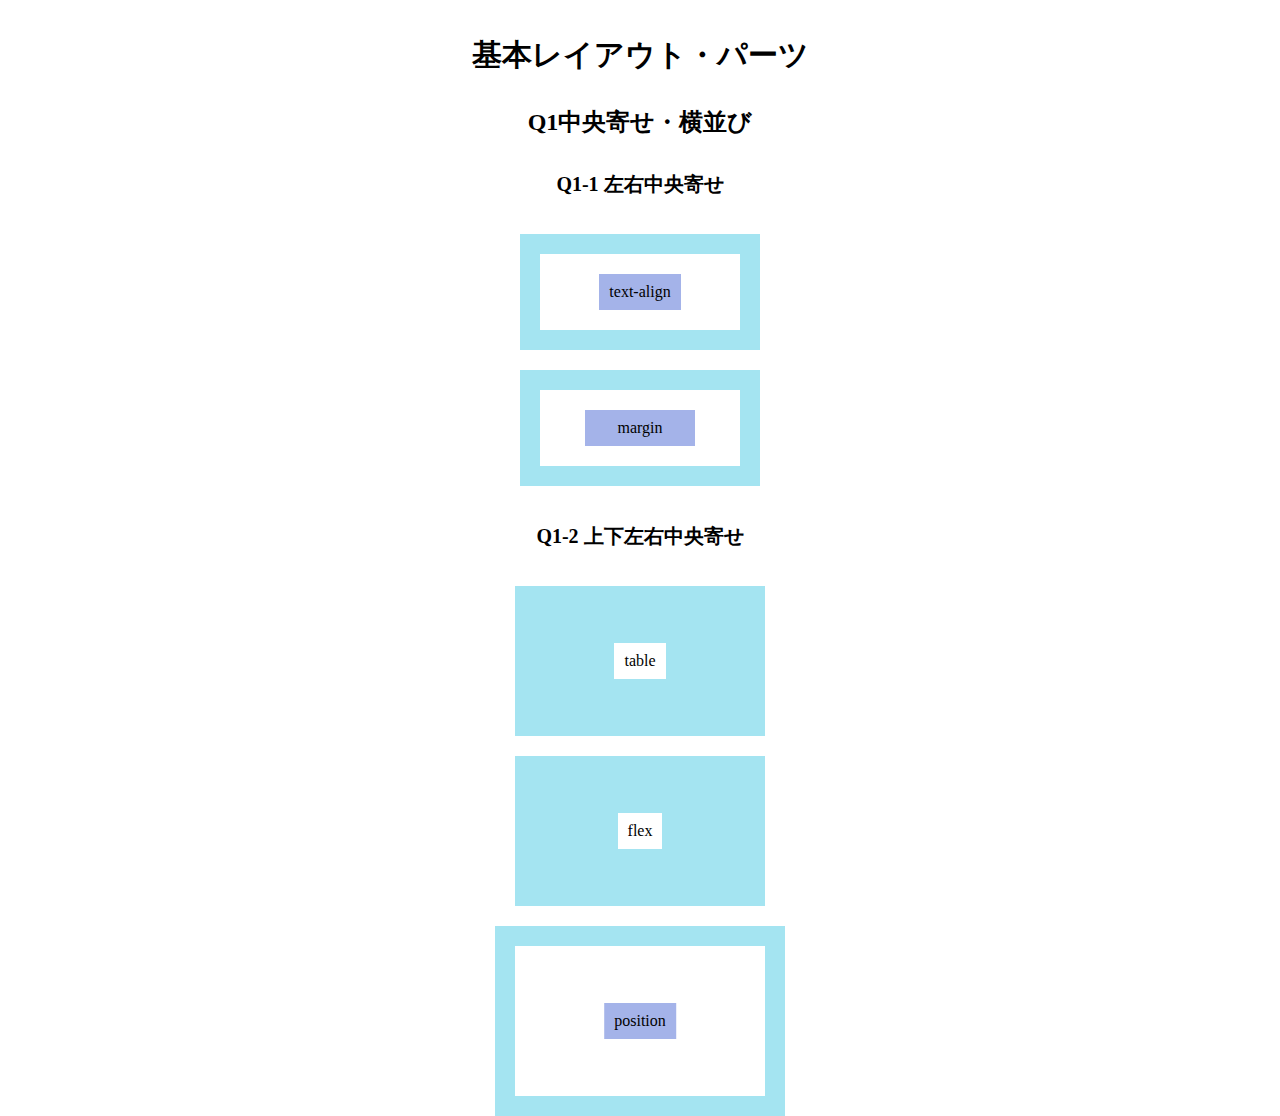
<file: q1/answer/index.html>
<!DOCTYPE html>
<html lang="ja">

<head>
  <meta charset="UTF-8">
  <meta name="viewport" content="width=device-width, initial-scale=1.0">
  <link rel="stylesheet" href="./css/reset.css">
  <link rel="stylesheet" href="./css/base.css">
  <link rel="stylesheet" href="./css/style.css">
  <title>LayoutParts-Q1</title>
</head>

<body>
  <div class="wrapper">
    <h1 class="title">基本レイアウト・パーツ</h1>
    <h2 class="sub--title">Q1中央寄せ・横並び</h2>
    <h3 class="question--title">Q1-1 左右中央寄せ</h3>
    <!-- Q1-1の回答はここから -->
    <!-- text-align -->
    <div class="q1--horizontality">
      <div class="inline--box">
        <div class="align--box">
          <p class="align--text">text-align</p>
        </div>
      </div>
    </div>
    <!-- Q1-1の回答はここまで -->
    <!-- margin -->
    <div class="q1--horizontality">
      <div class="inline--box">
        <div>
          <p class="margin--text">margin</p>
        </div>
      </div>
    </div>
    <h3 class="question--title">Q1-2 上下左右中央寄せ</h3>
    <!-- Q1-2の回答はここから -->
    <!-- table -->
    <div class="q1--perimeter d--table">
      <div class="d--cell">
        <p class="table--text">table</p>
      </div>
    </div>
    <!-- flex -->
    <div class="q1--perimeter d--flex">
      <p class="flex--text">flex</p>
    </div>
    <!-- position -->
    <div class="q1--position">
      <div class="container p--relative">
        <p class="p--absolute">position</p>
      </div>
    </div>
    <!-- Q1-2の回答はここまで -->
  </div>
</body>

</html>
</file>
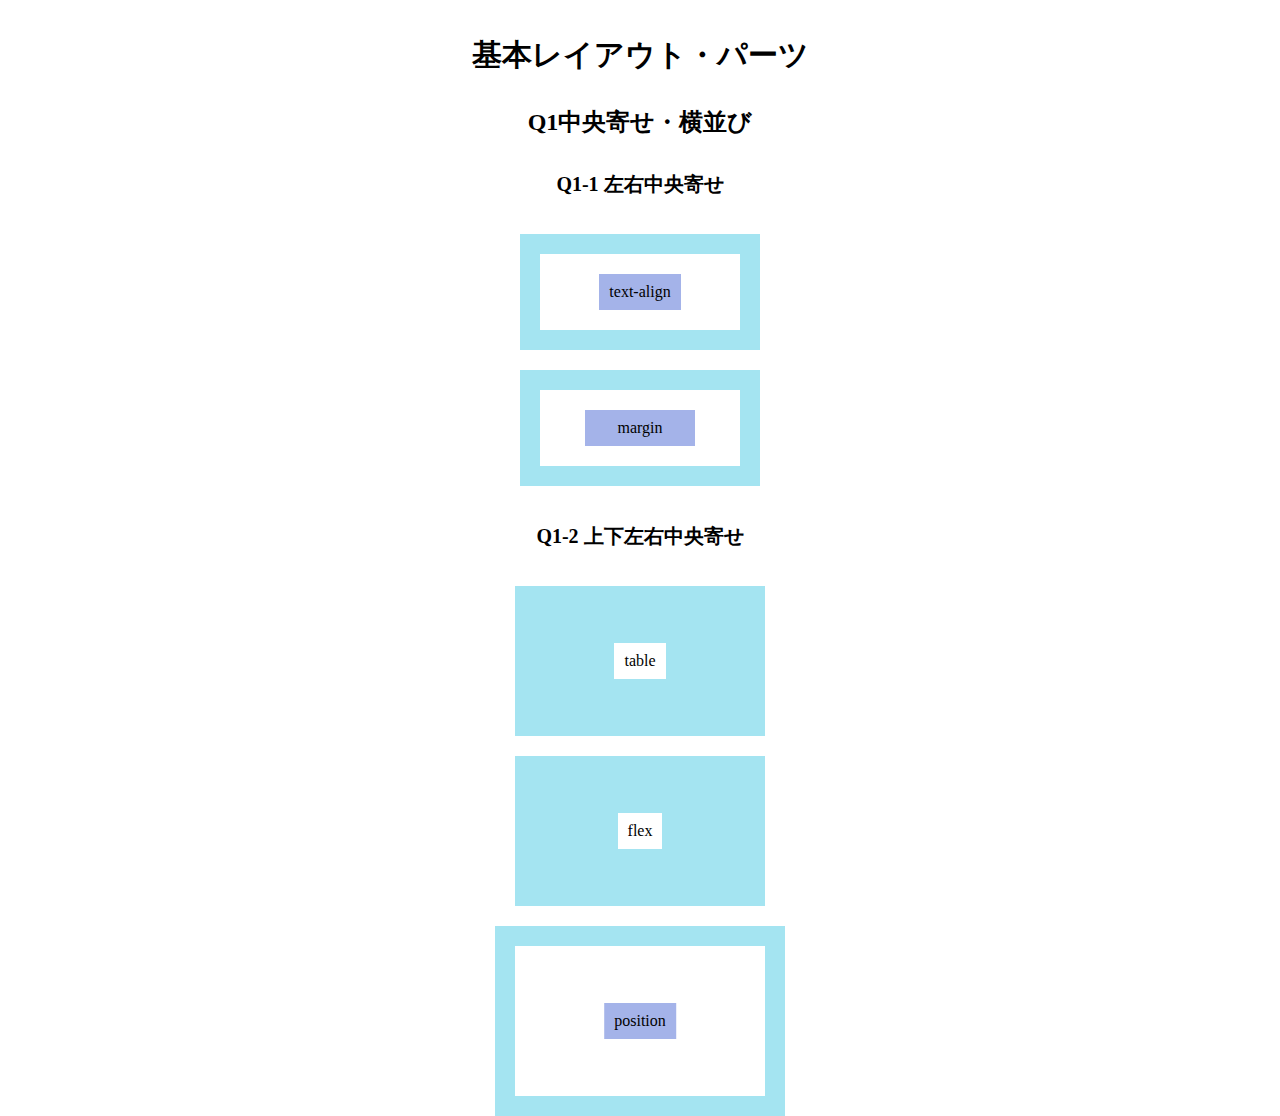
<file: q1/q1/index.html>
<!DOCTYPE html>
<html lang="ja">

<head>
  <meta charset="UTF-8">
  <meta name="viewport" content="width=device-width, initial-scale=1.0">
  <link rel="stylesheet" href="./css/reset.css">
  <link rel="stylesheet" href="./css/base.css">
  <link rel="stylesheet" href="./css/style.css">
  <title>LayoutParts-Q1</title>
</head>

<body>
  <div class="wrapper">
    <h1 class="title">基本レイアウト・パーツ</h1>
    <h2 class="sub--title">Q1中央寄せ・横並び</h2>
    <h3 class="question--title">Q1-1 左右中央寄せ</h3>
    <!-- Q1-1の回答はここから -->
    <!-- text-alignを使って左右中央寄せ -->
    <div class="q1--horizontality">
      <div class="inline--box">
        <div class="align--box">
          <p class="align--text">text-align</p>
        </div>
      </div>
    </div>
    <!-- margin -->
    <!-- marginを使って左右中央寄せ -->
    <div class="q1--horizontality">
      <div class="inline--box">
        <div class="margin--box">
          <p class="margin--text">margin</p>
        </div>
      </div>
    </div>
    <!-- Q1-1の回答はここまで -->
    <h3 class="question--title">Q1-2 上下左右中央寄せ</h3>
    <!-- Q1-2の回答はここから -->
    <!-- tableを使って上下左右中央寄せ -->
      <div class="q1--perimeter display--table">
        <div class="table--box">
          <p class="table--text">table</div>
        </div>
      </div>
    </div>
    <!-- flexを使って上下左右中央寄せ -->
    <div class="q1--perimeter flex--container">
        <p class="flex--text">flex</div>
    </div>
    <!-- positionを使って上下左右中央寄せ -->
    <div class="q1--position">
      <div class="container position--relative">
        <p class="position--text">position</div>
      </div>
    </div>
    <!-- Q1-2の回答はここまで -->
  </div>
</body>

</html>
</file>
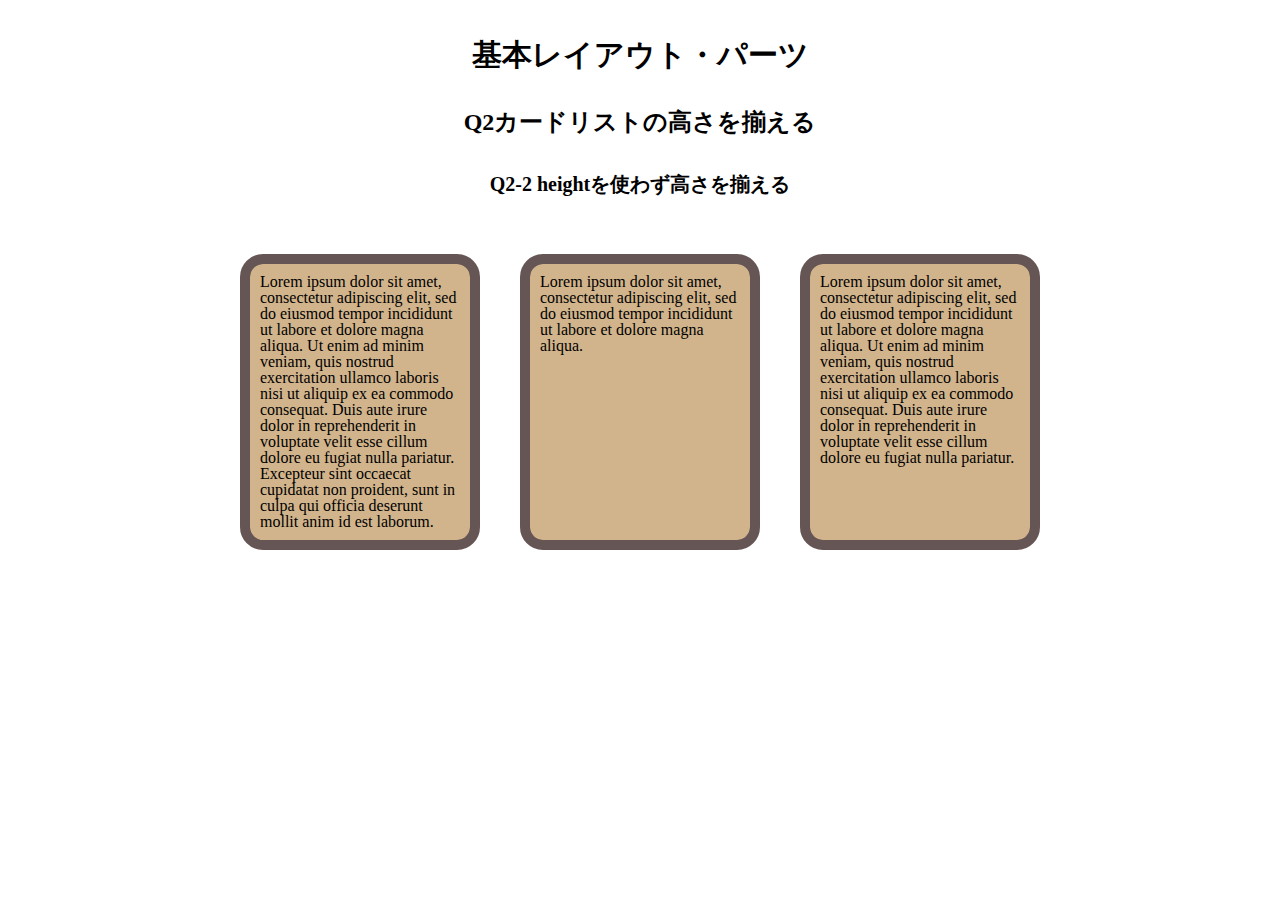
<file: q2/answer/index.html>
<!DOCTYPE html>
<html lang="ja">

<head>
  <meta charset="UTF-8">
  <meta name="viewport" content="width=device-width, initial-scale=1.0">
  <link rel="stylesheet" href="./css/reset.css">
  <link rel="stylesheet" href="./css/base.css">
  <link rel="stylesheet" href="./css/style.css">
  <title>LayoutParts-Q2</title>
</head>

<body>
  <div>
    <h1 class="title">基本レイアウト・パーツ</h1>
    <h2 class="sub--title">Q2カードリストの高さを揃える</h2>
    <h3 class="question--title">Q2-2 heightを使わず高さを揃える</h3>
    <ul class="list">
      <li class="list--card">Lorem ipsum dolor sit amet, consectetur adipiscing elit, sed do eiusmod tempor incididunt
        ut labore et dolore magna
        aliqua. Ut enim ad minim veniam, quis nostrud exercitation ullamco laboris nisi ut aliquip ex ea commodo
        consequat. Duis
        aute irure dolor in reprehenderit in voluptate velit esse cillum dolore eu fugiat nulla pariatur. Excepteur sint
        occaecat cupidatat non proident, sunt in culpa qui officia deserunt mollit anim id est laborum.</li>
      <li class="list--card">Lorem ipsum dolor sit amet, consectetur adipiscing elit, sed do eiusmod tempor incididunt
        ut labore et dolore magna
        aliqua. </li>
      <li class="list--card">Lorem ipsum dolor sit amet, consectetur adipiscing elit, sed do eiusmod tempor incididunt
        ut labore et dolore magna
        aliqua. Ut enim ad minim veniam, quis nostrud exercitation ullamco laboris nisi ut aliquip ex ea commodo
        consequat. Duis
        aute irure dolor in reprehenderit in voluptate velit esse cillum dolore eu fugiat nulla pariatur.</li>
    </ul>
  </div>
</body>

</html>
</file>
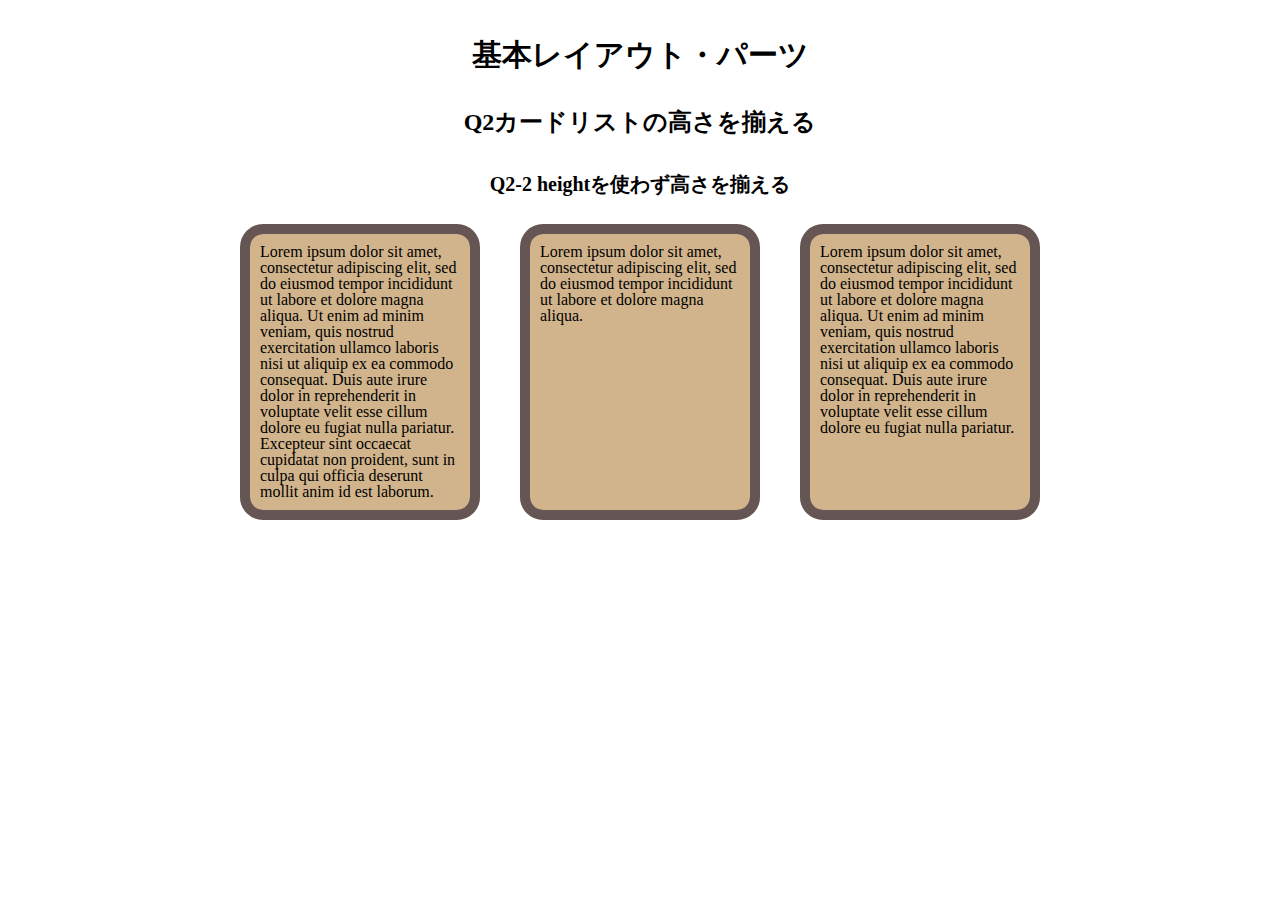
<file: q2/q2/index.html>
<!DOCTYPE html>
<html lang="ja">

<head>
  <meta charset="UTF-8">
  <meta name="viewport" content="width=device-width, initial-scale=1.0">
  <link rel="stylesheet" href="./css/reset.css">
  <link rel="stylesheet" href="./css/base.css">
  <link rel="stylesheet" href="./css/style.css">
  <title>LayoutParts-Q2</title>
</head>

<body>
  <div>
    <h1 class="title">基本レイアウト・パーツ</h1>
    <h2 class="sub--title">Q2カードリストの高さを揃える</h2>
    <h3 class="question--title">Q2-2 heightを使わず高さを揃える</h3>
    <!-- １つ目の文章 -->
    <!--
      Lorem ipsum dolor sit amet, consectetur adipiscing elit, sed do eiusmod tempor incididunt
      ut labore et dolore magna
      aliqua. Ut enim ad minim veniam, quis nostrud exercitation ullamco laboris nisi ut aliquip ex ea commodo
      consequat. Duis
      aute irure dolor in reprehenderit in voluptate velit esse cillum dolore eu fugiat nulla pariatur. Excepteur sint
      occaecat cupidatat non proident, sunt in culpa qui officia deserunt mollit anim id est laborum.
  -->

    <!-- 2つ目の文章 -->
    <!--
      Lorem ipsum dolor sit amet, consectetur adipiscing elit, sed do eiusmod tempor incididunt
      ut labore et dolore magna aliqua.
    -->

    <!-- 3つ目の文章 -->
    <!--
      Lorem ipsum dolor sit amet, consectetur adipiscing elit, sed do eiusmod tempor incididunt
      ut labore et dolore magna
      aliqua. Ut enim ad minim veniam, quis nostrud exercitation ullamco laboris nisi ut aliquip ex ea commodo
      consequat. Duis
      aute irure dolor in reprehenderit in voluptate velit esse cillum dolore eu fugiat nulla pariatur.
    -->
    <!-- Q2の回答はここから -->
    <div class="wapper">
      <ul class="card--list">
        <li class="card--text card--1">Lorem ipsum dolor sit amet, consectetur adipiscing elit, sed do eiusmod tempor incididunt
          ut labore et dolore magna
          aliqua. Ut enim ad minim veniam, quis nostrud exercitation ullamco laboris nisi ut aliquip ex ea commodo
          consequat. Duis
          aute irure dolor in reprehenderit in voluptate velit esse cillum dolore eu fugiat nulla pariatur. Excepteur sint
          occaecat cupidatat non proident, sunt in culpa qui officia deserunt mollit anim id est laborum.
    </li>
        <li class="card--text">Lorem ipsum dolor sit amet, consectetur adipiscing elit, sed do eiusmod tempor incididunt
          ut labore et dolore magna aliqua.</li>
        <li class="card--text card--2">Lorem ipsum dolor sit amet, consectetur adipiscing elit, sed do eiusmod tempor incididunt
          ut labore et dolore magna
          aliqua. Ut enim ad minim veniam, quis nostrud exercitation ullamco laboris nisi ut aliquip ex ea commodo
          consequat. Duis
          aute irure dolor in reprehenderit in voluptate velit esse cillum dolore eu fugiat nulla pariatur.</li>
      </ul>
    </div>

    <!-- Q2の回答はここまで -->

  </div>
</body>

</html>
</file>
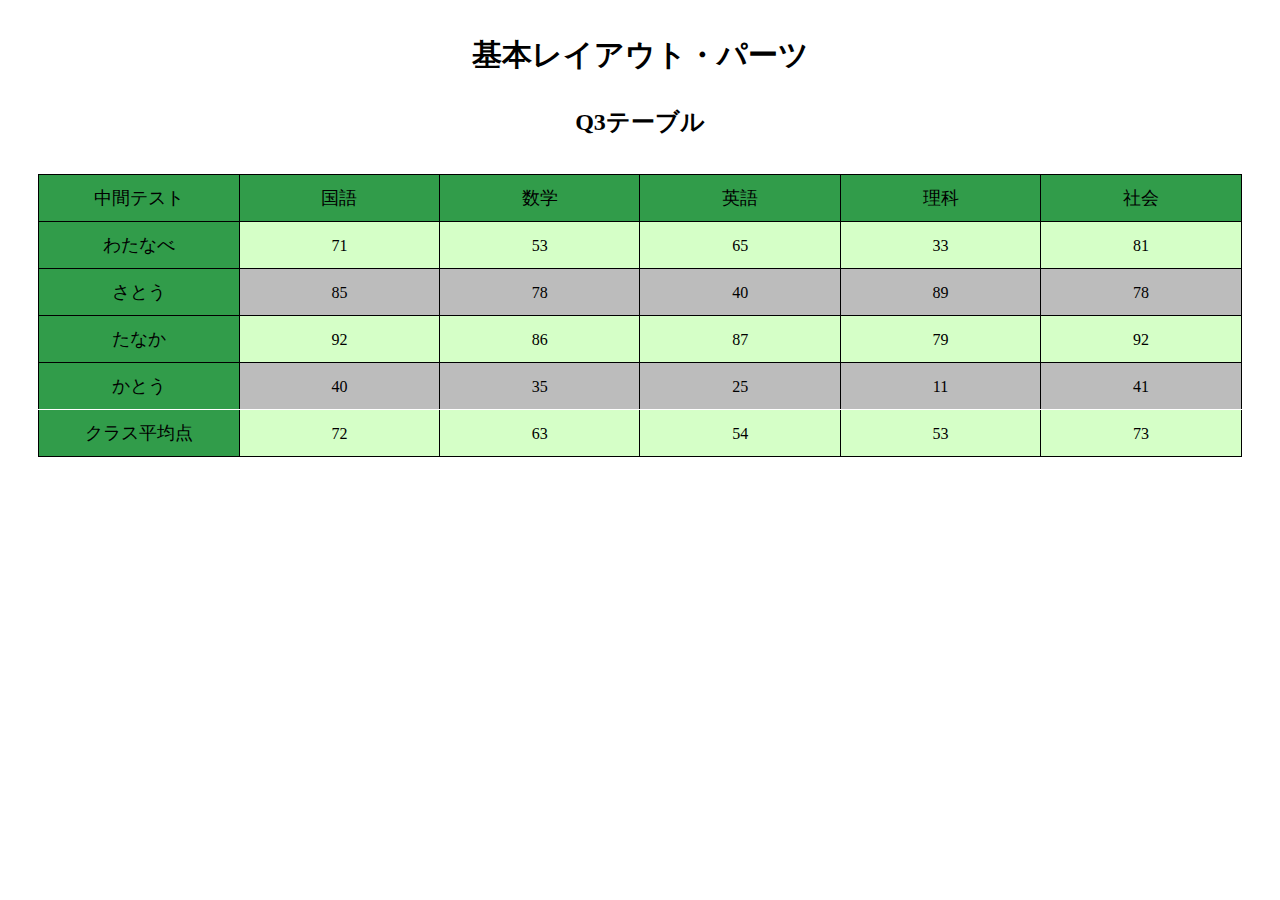
<file: q3/answer/index.html>
<!DOCTYPE html>
<html lang="ja">

<head>
  <meta charset="UTF-8">
  <meta name="viewport" content="width=device-width, initial-scale=1.0">
  <link rel="stylesheet" href="./css/reset.css">
  <link rel="stylesheet" href="./css/base.css">
  <link rel="stylesheet" href="./css/style.css">
  <title>LayoutParts-Q3</title>
</head>

<body>
  <div class="wrapper">
    <h1 class="title">基本レイアウト・パーツ</h1>
    <h2 class="sub--title">Q3テーブル</h2>
    <div class="table--area">
      <table class="cell--table">
        <thead>
          <tr>
            <th>中間テスト</th>
            <th>国語</th>
            <th>数学</th>
            <th>英語</th>
            <th>理科</th>
            <th>社会</th>
          </tr>
        </thead>
        <tbody>
          <tr>
            <th>わたなべ</th>
            <td>71</td>
            <td>53</td>
            <td>65</td>
            <td>33</td>
            <td>81</td>
          </tr>
          <tr>
            <th>さとう</th>
            <td>85</td>
            <td>78</td>
            <td>40</td>
            <td>89</td>
            <td>78</td>
          </tr>
          <tr>
            <th>たなか</th>
            <td>92</td>
            <td>86</td>
            <td>87</td>
            <td>79</td>
            <td>92</td>
          </tr>
          <tr>
            <th>かとう</th>
            <td>40</td>
            <td>35</td>
            <td>25</td>
            <td>11</td>
            <td>41</td>
          </tr>
          <tr>
            <th>クラス平均点</th>
            <td>72</td>
            <td>63</td>
            <td>54</td>
            <td>53</td>
            <td>73</td>
          </tr>
        </tbody>
      </table>

    </div>
  </div>
</body>

</html>
</file>
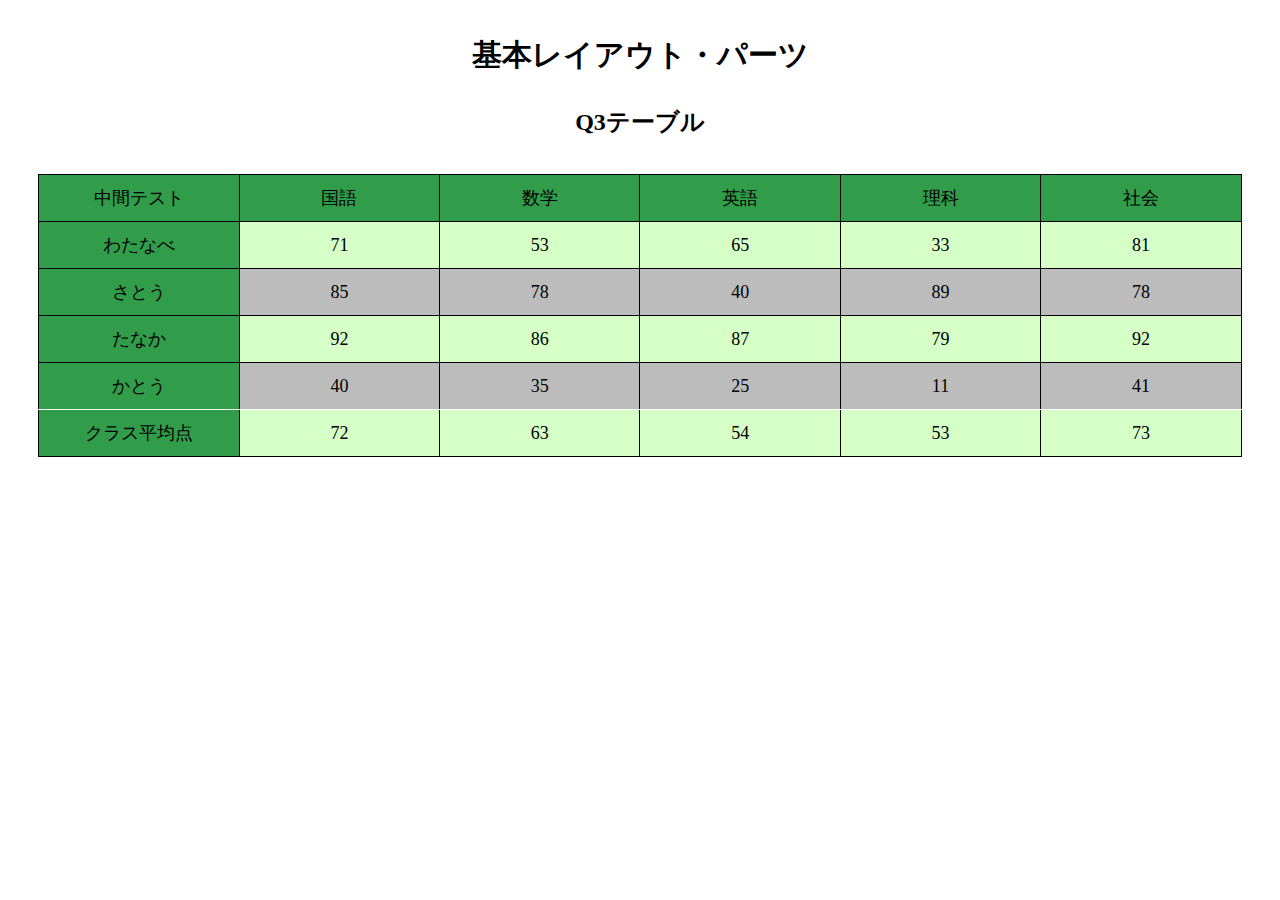
<file: q3/q3/index.html>
<!DOCTYPE html>
<html lang="ja">

<head>
  <meta charset="UTF-8">
  <meta name="viewport" content="width=device-width, initial-scale=1.0">
  <link rel="stylesheet" href="./css/reset.css">
  <link rel="stylesheet" href="./css/base.css">
  <link rel="stylesheet" href="./css/style.css">
  <title>LayoutParts-Q3</title>
</head>

<body>
  <div class="wrapper">
    <h1 class="title">基本レイアウト・パーツ</h1>
    <h2 class="sub--title">Q3テーブル</h2>
    <div class="table--area">
      <table class="cell--table">
        <!-- Q3回答ここから -->
          <tr>
            <th>中間テスト</th>
            <th>国語</th>
            <th>数学</th>
            <th>英語</th>
            <th>理科</th>
            <th>社会</th>
          </tr>
          <tr>
            <th>わたなべ</th>
            <td>71</td>
            <td>53</td>
            <td>65</td>
            <td>33</td>
            <td>81</td>
          </tr>
          <tr>
            <th>さとう</th>
            <td>85</td>
            <td>78</td>
            <td>40</td>
            <td>89</td>
            <td>78</td>
          </tr>
          <tr>
            <th>たなか</th>
            <td>92</td>
            <td>86</td>
            <td>87</td>
            <td>79</td>
            <td>92</td>
          </tr>
          <tr>
            <th>かとう</th>
            <td>40</td>
            <td>35</td>
            <td>25</td>
            <td>11</td>
            <td>41</td>
          </tr>
          <tr>
            <th>クラス平均点</th>
            <td>72</td>
            <td>63</td>
            <td>54</td>
            <td>53</td>
            <td>73</td>
          </tr>
        <!-- Q3回答ここまで -->
      </table>

    </div>
  </div>
</body>

</html>
</file>
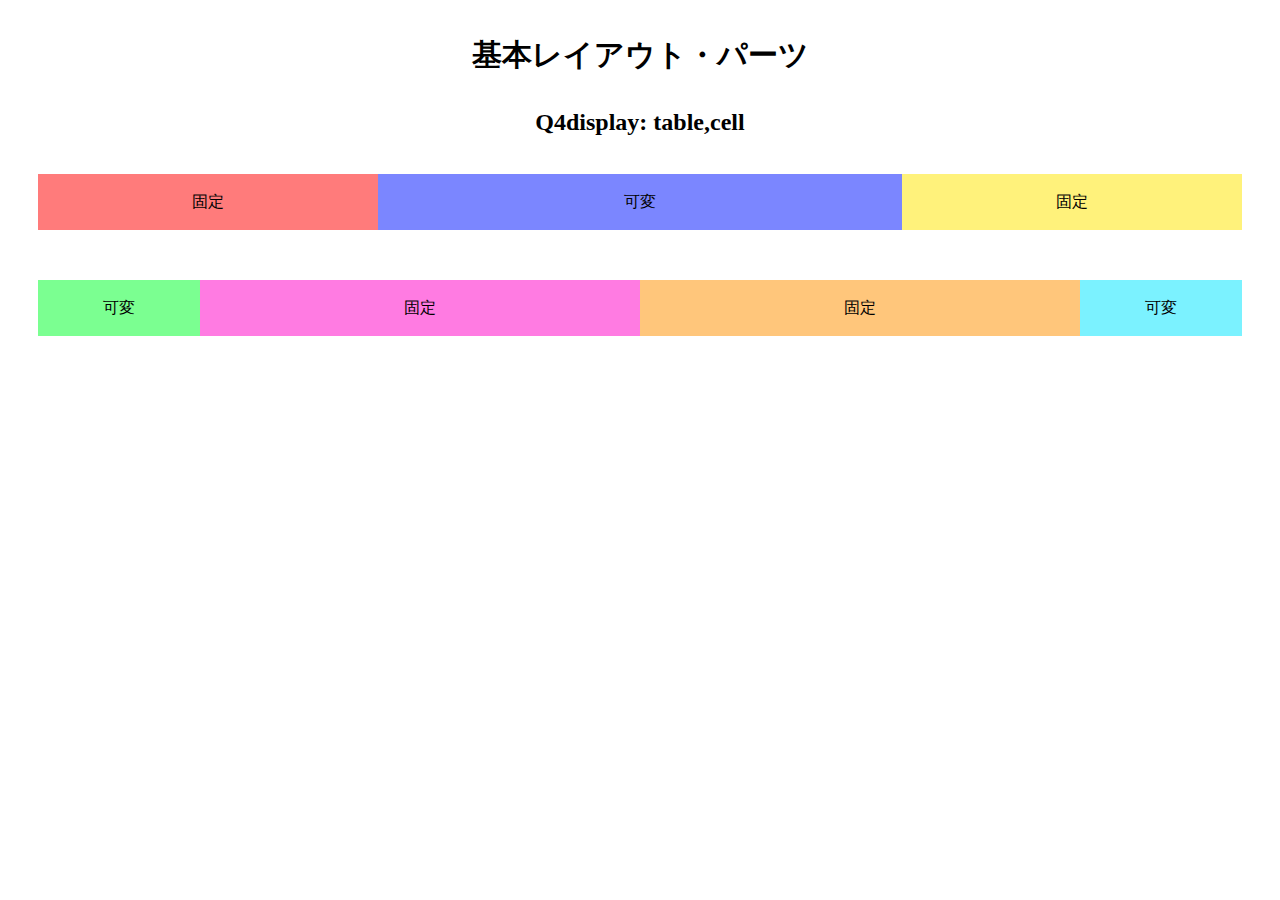
<file: q4/answer/index.html>
<!DOCTYPE html>
<html lang="ja">

<head>
  <meta charset="UTF-8">
  <meta name="viewport" content="width=device-width, initial-scale=1.0">
  <link rel="stylesheet" href="./css/reset.css">
  <link rel="stylesheet" href="./css/base.css">
  <link rel="stylesheet" href="./css/style.css">
  <title>LayoutParts-Q3</title>
</head>

<body>
  <div class="wrapper">
    <h1 class="title">基本レイアウト・パーツ</h1>
    <h2 class="sub--title">Q4display: table,cell</h2>
    <div class="main--area">
      <div class="sub--box">
        <div class="common--box red--box">固定</div>
        <div class="common--box blue--box">可変</div>
        <div class="common--box yellow--box">固定</div>
      </div>
      <div class="sub--box">
        <div class="common--box green--box">可変</div>
        <div class="common--box pink--box">固定</div>
        <div class="common--box orange--box">固定</div>
        <div class="common--box light--blue--box">可変</div>
      </div>
    </div>
  </div>
</body>

</html>
</file>
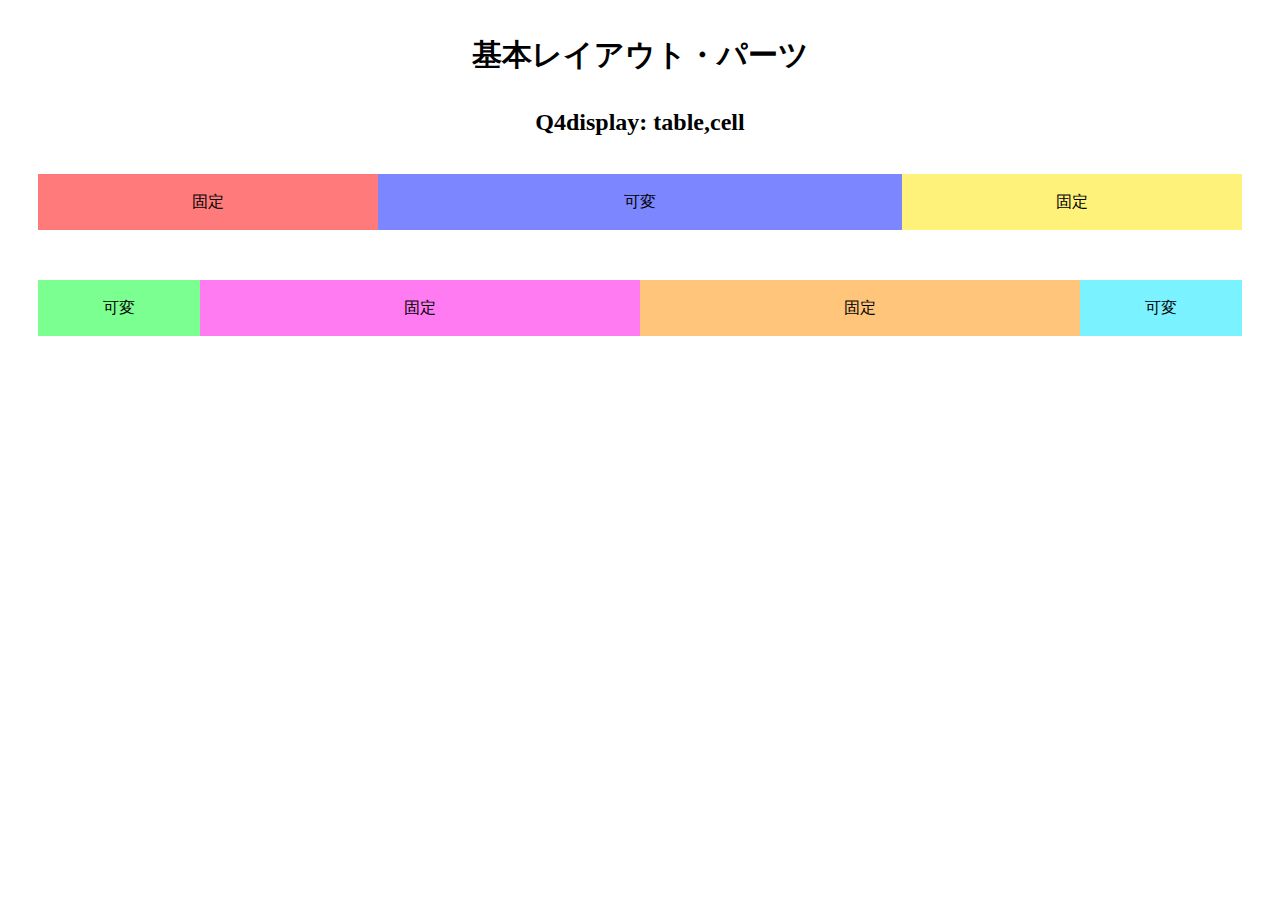
<file: q4/q4/index.html>
<!DOCTYPE html>
<html lang="ja">

<head>
  <meta charset="UTF-8">
  <meta name="viewport" content="width=device-width, initial-scale=1.0">
  <link rel="stylesheet" href="./css/reset.css">
  <link rel="stylesheet" href="./css/base.css">
  <link rel="stylesheet" href="./css/style.css">
  <title>LayoutParts-Q4</title>
</head>

<body>
  <div class="wrapper">
    <h1 class="title">基本レイアウト・パーツ</h1>
    <h2 class="sub--title">Q4display: table,cell</h2>
    <div class="main--area">
      <!-- Q4回答はここから -->
      <div class="table">
        <div class="red cell">固定</div>
        <div class="purple cell">可変</div>
        <div class="yellow cell">固定</div>
      </div>
      <div class="table">
        <div class="green cell">可変</div>
        <div class="pink cell">固定</div>
        <div class="orange cell">固定</div>
        <div class="skyblue cell">可変</div>
      </div>
      <!-- Q4回答はここまで -->
    </div>
  </div>
</body>

</html>
</file>
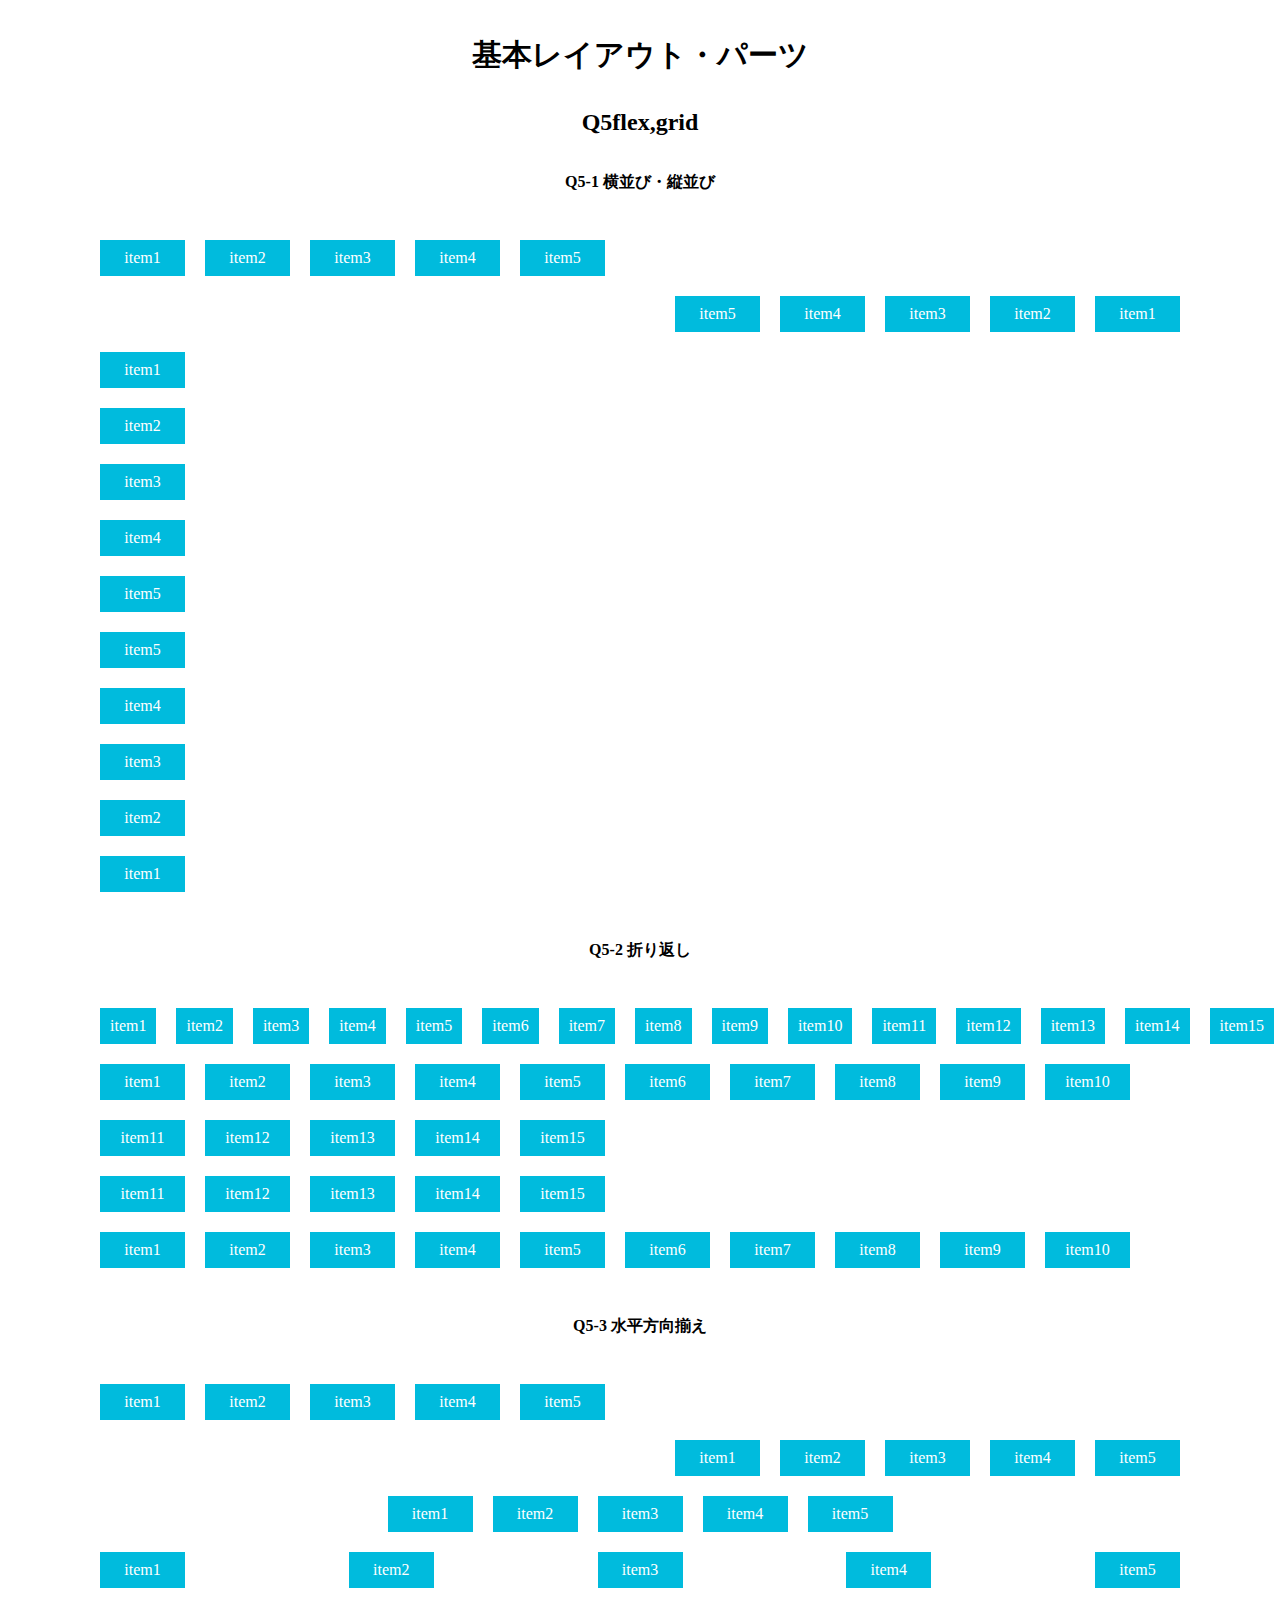
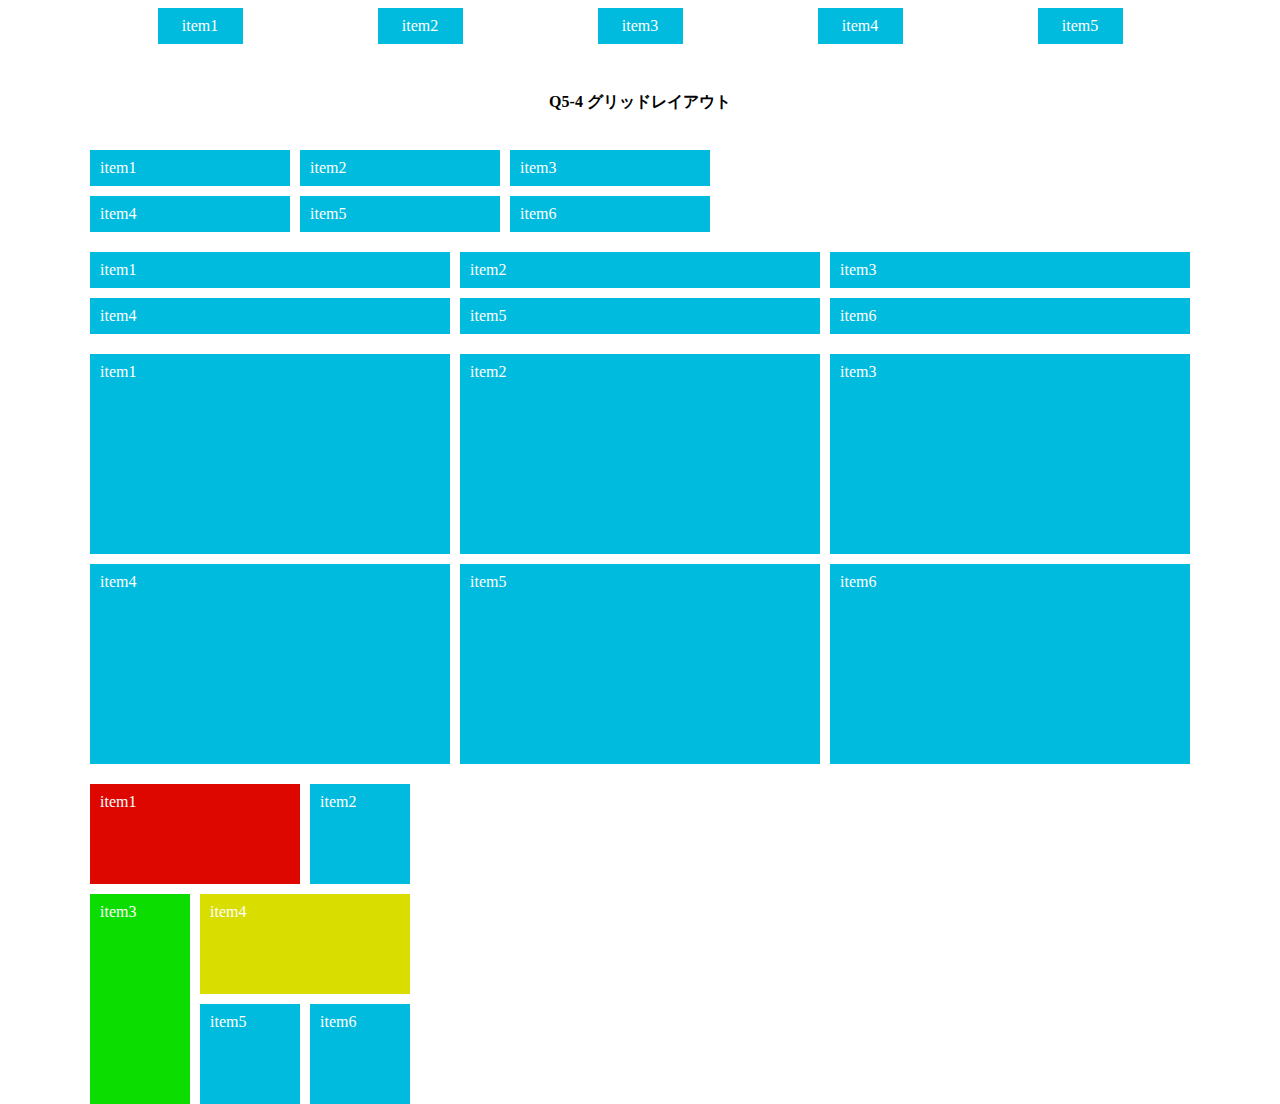
<file: q5/answer/index.html>
<!DOCTYPE html>
<html lang="ja">

<head>
  <meta charset="UTF-8">
  <meta name="viewport" content="width=device-width, initial-scale=1.0">
  <link rel="stylesheet" href="./css/reset.css">
  <link rel="stylesheet" href="./css/base.css">
  <link rel="stylesheet" href="./css/style.css">
  <title>LayoutParts-Q3</title>
</head>

<body>
  <div class="wrapper">
    <h1 class="title">基本レイアウト・パーツ</h1>
    <h2 class="sub--title">Q5flex,grid</h2>
    <h3 class="question--title">Q5-1 横並び・縦並び</h3>
    <div class="d--flex--row">
      <div class="flex--item">item1</div>
      <div class="flex--item">item2</div>
      <div class="flex--item">item3</div>
      <div class="flex--item">item4</div>
      <div class="flex--item">item5</div>
    </div>
    <div class="d--flex--row--reverse">
      <div class="flex--item">item1</div>
      <div class="flex--item">item2</div>
      <div class="flex--item">item3</div>
      <div class="flex--item">item4</div>
      <div class="flex--item">item5</div>
    </div>
    <div class="d--flex--column">
      <div class="flex--item">item1</div>
      <div class="flex--item">item2</div>
      <div class="flex--item">item3</div>
      <div class="flex--item">item4</div>
      <div class="flex--item">item5</div>
    </div>
    <div class="d--flex--column--reverse">
      <div class="flex--item">item1</div>
      <div class="flex--item">item2</div>
      <div class="flex--item">item3</div>
      <div class="flex--item">item4</div>
      <div class="flex--item">item5</div>
    </div>
    <h3 class="question--title">Q5-2 折り返し</h3>
    <div class="d--flex--nowrap">
      <div class="flex--item">item1</div>
      <div class="flex--item">item2</div>
      <div class="flex--item">item3</div>
      <div class="flex--item">item4</div>
      <div class="flex--item">item5</div>
      <div class="flex--item">item6</div>
      <div class="flex--item">item7</div>
      <div class="flex--item">item8</div>
      <div class="flex--item">item9</div>
      <div class="flex--item">item10</div>
      <div class="flex--item">item11</div>
      <div class="flex--item">item12</div>
      <div class="flex--item">item13</div>
      <div class="flex--item">item14</div>
      <div class="flex--item">item15</div>
    </div>
    <div class="d--flex--wrap">
      <div class="flex--item">item1</div>
      <div class="flex--item">item2</div>
      <div class="flex--item">item3</div>
      <div class="flex--item">item4</div>
      <div class="flex--item">item5</div>
      <div class="flex--item">item6</div>
      <div class="flex--item">item7</div>
      <div class="flex--item">item8</div>
      <div class="flex--item">item9</div>
      <div class="flex--item">item10</div>
      <div class="flex--item">item11</div>
      <div class="flex--item">item12</div>
      <div class="flex--item">item13</div>
      <div class="flex--item">item14</div>
      <div class="flex--item">item15</div>
    </div>
    <div class="d--flex--wrap--reverse">
      <div class="flex--item">item1</div>
      <div class="flex--item">item2</div>
      <div class="flex--item">item3</div>
      <div class="flex--item">item4</div>
      <div class="flex--item">item5</div>
      <div class="flex--item">item6</div>
      <div class="flex--item">item7</div>
      <div class="flex--item">item8</div>
      <div class="flex--item">item9</div>
      <div class="flex--item">item10</div>
      <div class="flex--item">item11</div>
      <div class="flex--item">item12</div>
      <div class="flex--item">item13</div>
      <div class="flex--item">item14</div>
      <div class="flex--item">item15</div>
    </div>
    <h3 class="question--title">Q5-3 水平方向揃え</h3>
    <div class="d--flex--start">
      <div class="flex--item">item1</div>
      <div class="flex--item">item2</div>
      <div class="flex--item">item3</div>
      <div class="flex--item">item4</div>
      <div class="flex--item">item5</div>
    </div>
    <div class="d--flex--end">
      <div class="flex--item">item1</div>
      <div class="flex--item">item2</div>
      <div class="flex--item">item3</div>
      <div class="flex--item">item4</div>
      <div class="flex--item">item5</div>
    </div>
    <div class="d--flex--center">
      <div class="flex--item">item1</div>
      <div class="flex--item">item2</div>
      <div class="flex--item">item3</div>
      <div class="flex--item">item4</div>
      <div class="flex--item">item5</div>
    </div>
    <div class="d--flex--between">
      <div class="flex--item">item1</div>
      <div class="flex--item">item2</div>
      <div class="flex--item">item3</div>
      <div class="flex--item">item4</div>
      <div class="flex--item">item5</div>
    </div>
    <div class="d--flex--around">
      <div class="flex--item">item1</div>
      <div class="flex--item">item2</div>
      <div class="flex--item">item3</div>
      <div class="flex--item">item4</div>
      <div class="flex--item">item5</div>
    </div>
    <h3 class="question--title">Q5-4 グリッドレイアウト</h3>
    <div class="d--grid--columns">
      <div class="grid--item">item1</div>
      <div class="grid--item">item2</div>
      <div class="grid--item">item3</div>
      <div class="grid--item">item4</div>
      <div class="grid--item">item5</div>
      <div class="grid--item">item6</div>
    </div>
    <div class="d--grid--fr">
      <div class="grid--item">item1</div>
      <div class="grid--item">item2</div>
      <div class="grid--item">item3</div>
      <div class="grid--item">item4</div>
      <div class="grid--item">item5</div>
      <div class="grid--item">item6</div>
    </div>
    <div class="d--grid--rows">
      <div class="grid--item">item1</div>
      <div class="grid--item">item2</div>
      <div class="grid--item">item3</div>
      <div class="grid--item">item4</div>
      <div class="grid--item">item5</div>
      <div class="grid--item">item6</div>
    </div>
    <div class="d--grid--wrapper">
      <div class="grid--item red--box">item1</div>
      <div class="grid--item">item2</div>
      <div class="grid--item green--box">item3</div>
      <div class="grid--item yellow--box">item4</div>
      <div class="grid--item">item5</div>
      <div class="grid--item">item6</div>
    </div>
  </div>
</body>

</html>
</file>
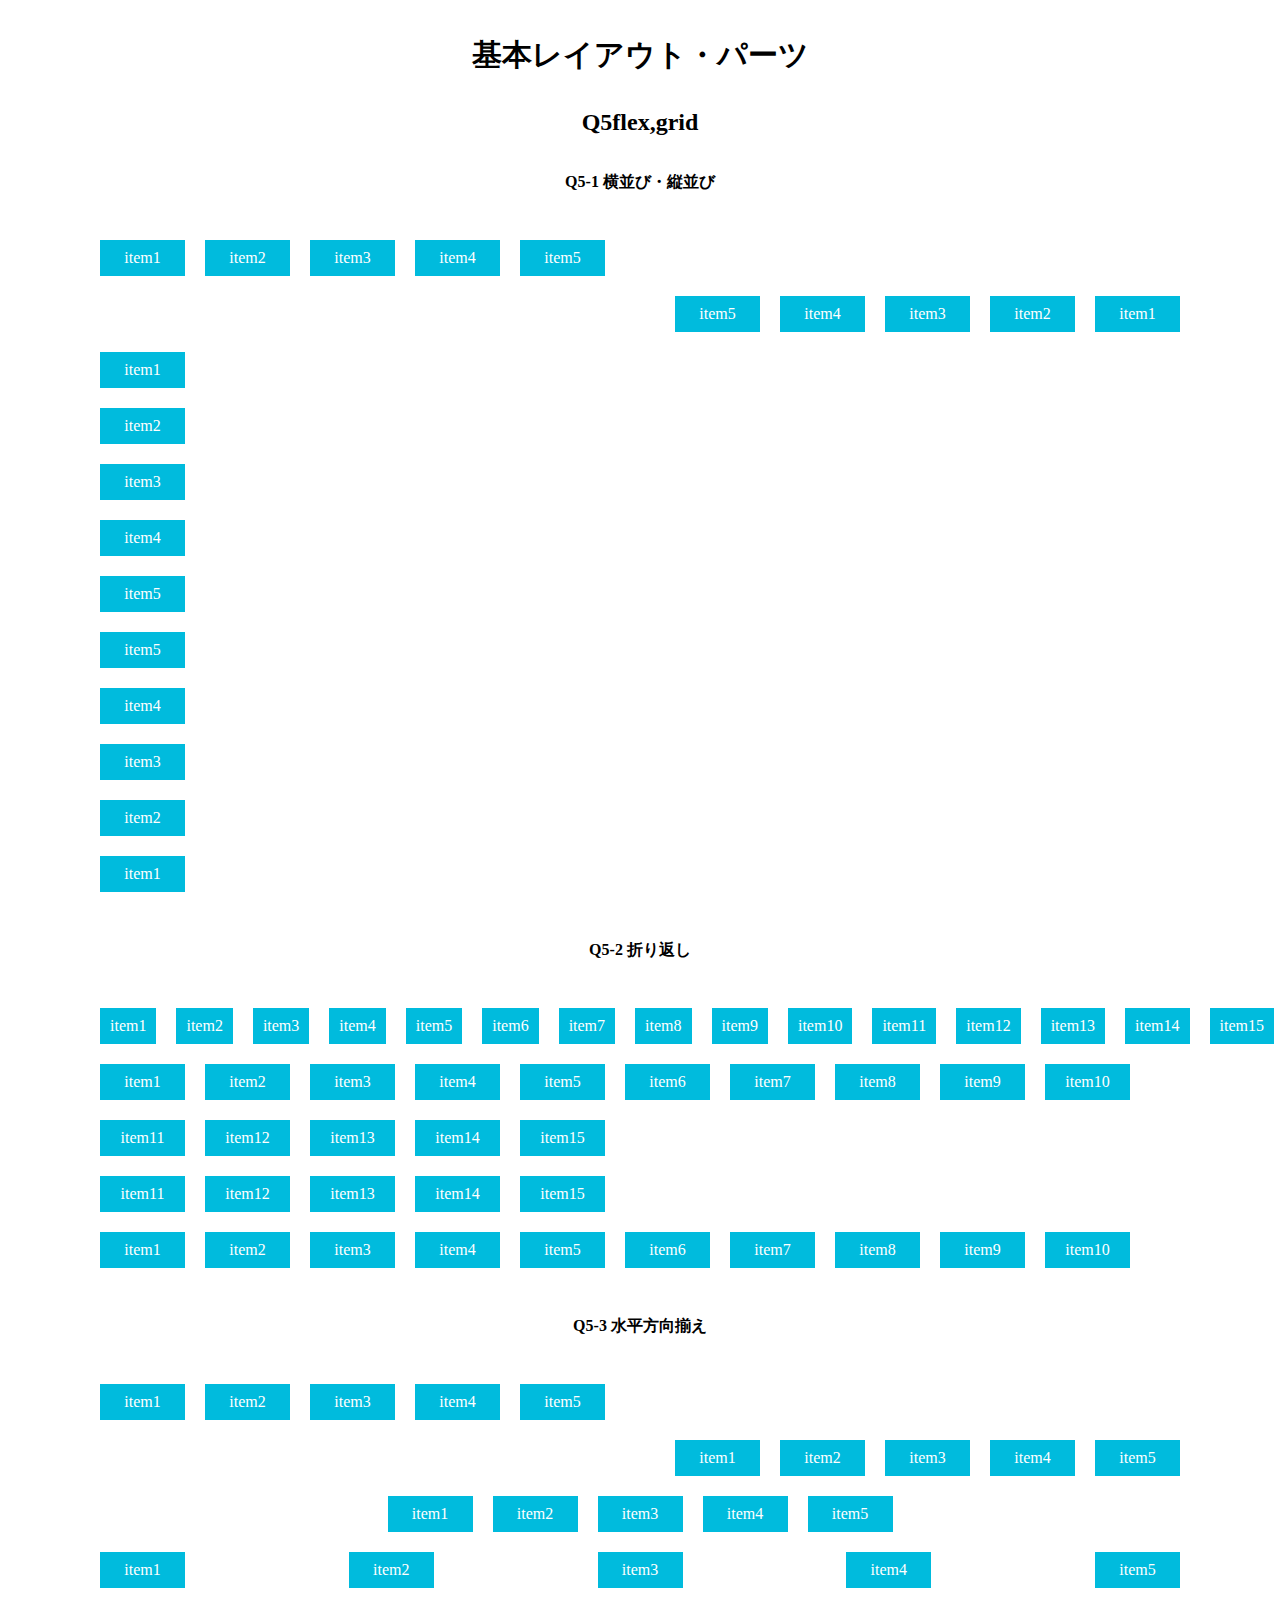
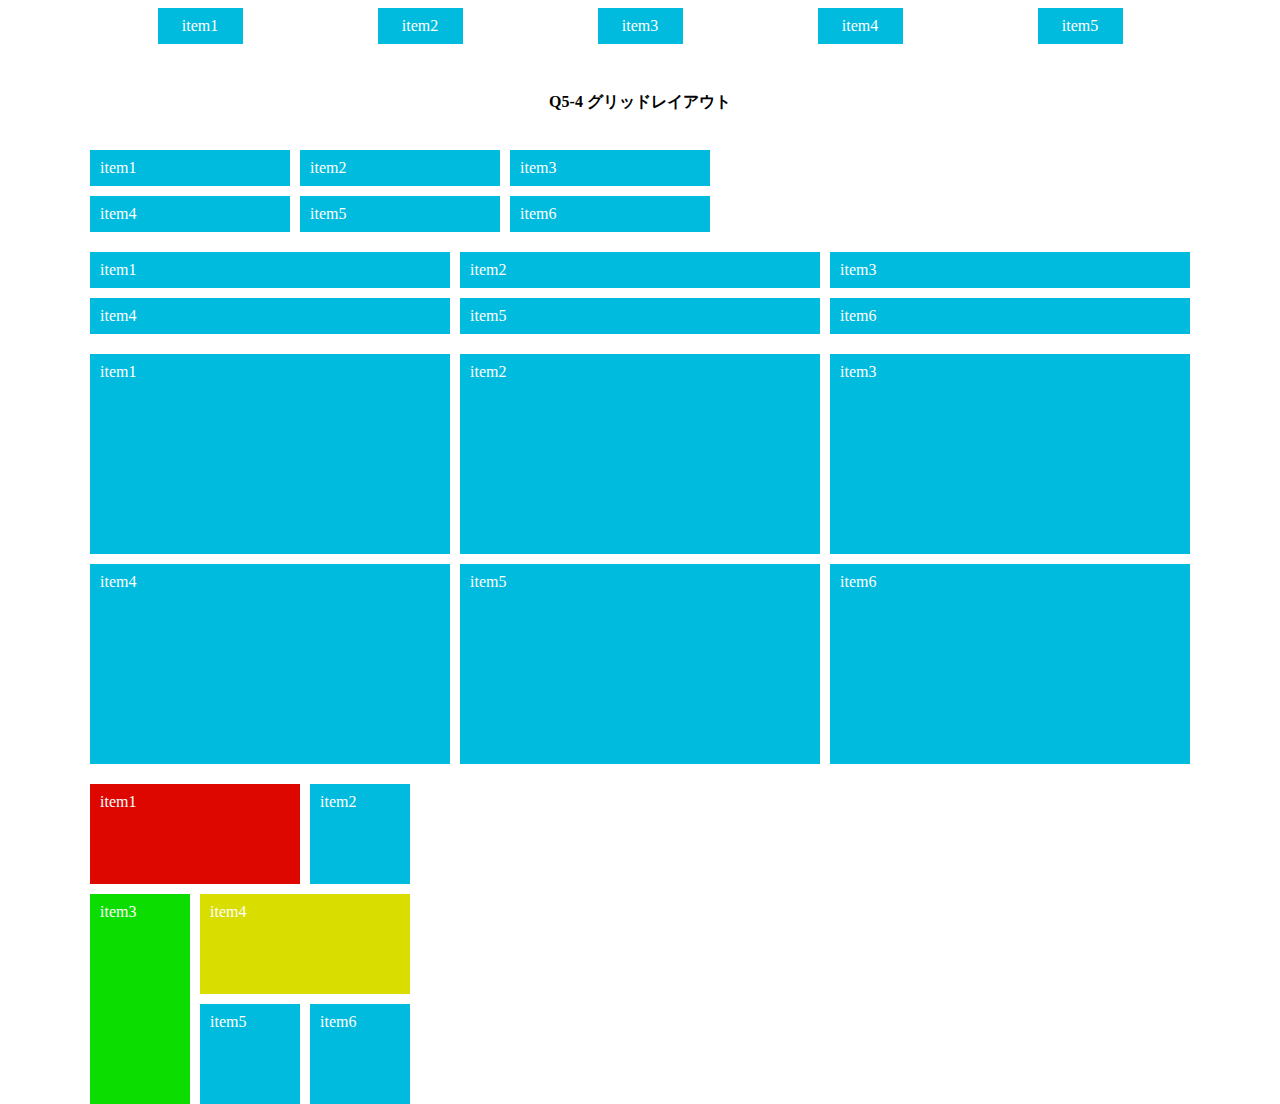
<file: q5/q5/index.html>
<!DOCTYPE html>
<html lang="ja">

<head>
  <meta charset="UTF-8">
  <meta name="viewport" content="width=device-width, initial-scale=1.0">
  <link rel="stylesheet" href="./css/reset.css">
  <link rel="stylesheet" href="./css/base.css">
  <link rel="stylesheet" href="./css/style.css">
  <title>LayoutParts-Q3</title>
</head>

<body>
  <div class="wrapper">
    <h1 class="title">基本レイアウト・パーツ</h1>
    <h2 class="sub--title">Q5flex,grid</h2>
    <h3 class="question--title">Q5-1 横並び・縦並び</h3>
    <!-- Q5-1回答はここから -->
    <div class="column--box">
      <div class="item--box">item1</div>
      <div class="item--box">item2</div>
      <div class="item--box">item3</div>
      <div class="item--box">item4</div>
      <div class="item--box">item5</div>
    </div>
    <div class="column--box layout--2">
      <div class="item--box">item1</div>
      <div class="item--box">item2</div>
      <div class="item--box">item3</div>
      <div class="item--box">item4</div>
      <div class="item--box">item5</div>
    </div>
    <div class="column--box layout--3">
      <div class="item--box">item1</div>
      <div class="item--box">item2</div>
      <div class="item--box">item3</div>
      <div class="item--box">item4</div>
      <div class="item--box">item5</div>
    </div>
    <div class="column--box layout--4">
      <div class="item--box">item1</div>
      <div class="item--box">item2</div>
      <div class="item--box">item3</div>
      <div class="item--box">item4</div>
      <div class="item--box">item5</div>
    </div>
    <!-- Q5-1回答はここまで -->
    <h3 class="question--title">Q5-2 折り返し</h3>
    <!-- Q5-2回答はここから -->
    <div class="column--box layout--5">
      <div class="item--box">item1</div>
      <div class="item--box">item2</div>
      <div class="item--box">item3</div>
      <div class="item--box">item4</div>
      <div class="item--box">item5</div>
      <div class="item--box">item6</div>
      <div class="item--box">item7</div>
      <div class="item--box">item8</div>
      <div class="item--box">item9</div>
      <div class="item--box">item10</div>
      <div class="item--box">item11</div>
      <div class="item--box">item12</div>
      <div class="item--box">item13</div>
      <div class="item--box">item14</div>
      <div class="item--box">item15</div>
    </div>
    <div class="column--box layout--6">
      <div class="item--box">item1</div>
      <div class="item--box">item2</div>
      <div class="item--box">item3</div>
      <div class="item--box">item4</div>
      <div class="item--box">item5</div>
      <div class="item--box">item6</div>
      <div class="item--box">item7</div>
      <div class="item--box">item8</div>
      <div class="item--box">item9</div>
      <div class="item--box">item10</div>
      <div class="item--box">item11</div>
      <div class="item--box">item12</div>
      <div class="item--box">item13</div>
      <div class="item--box">item14</div>
      <div class="item--box">item15</div>
    </div>
    <div class="column--box layout--7">
      <div class="item--box">item1</div>
      <div class="item--box">item2</div>
      <div class="item--box">item3</div>
      <div class="item--box">item4</div>
      <div class="item--box">item5</div>
      <div class="item--box">item6</div>
      <div class="item--box">item7</div>
      <div class="item--box">item8</div>
      <div class="item--box">item9</div>
      <div class="item--box">item10</div>
      <div class="item--box">item11</div>
      <div class="item--box">item12</div>
      <div class="item--box">item13</div>
      <div class="item--box">item14</div>
      <div class="item--box">item15</div>
    </div>
    <!-- Q5-2回答はここまで -->
    <h3 class="question--title">Q5-3 水平方向揃え</h3>
    <!-- Q5-3回答はここから -->
    <div class="column--box layout--8">
      <div class="item--box">item1</div>
      <div class="item--box">item2</div>
      <div class="item--box">item3</div>
      <div class="item--box">item4</div>
      <div class="item--box">item5</div>
    </div>
    <div class="column--box layout--9">
      <div class="item--box">item1</div>
      <div class="item--box">item2</div>
      <div class="item--box">item3</div>
      <div class="item--box">item4</div>
      <div class="item--box">item5</div>
    </div>
    <div class="column--box layout--10">
      <div class="item--box">item1</div>
      <div class="item--box">item2</div>
      <div class="item--box">item3</div>
      <div class="item--box">item4</div>
      <div class="item--box">item5</div>
    </div>
    <div class="column--box layout--11">
      <div class="item--box">item1</div>
      <div class="item--box">item2</div>
      <div class="item--box">item3</div>
      <div class="item--box">item4</div>
      <div class="item--box">item5</div>
    </div>
    <div class="column--box layout--12">
      <div class="item--box">item1</div>
      <div class="item--box">item2</div>
      <div class="item--box">item3</div>
      <div class="item--box">item4</div>
      <div class="item--box">item5</div>
    </div>
    <!-- Q5-3回答はここまで -->
    <h3 class="question--title">Q5-4 グリッドレイアウト</h3>
    <!-- Q5-4回答はここから -->
    <div class="grid--columns layout--13">
      <div class="grid--item">item1</div>
      <div class="grid--item">item2</div>
      <div class="grid--item">item3</div>
      <div class="grid--item">item4</div>
      <div class="grid--item">item5</div>
      <div class="grid--item">item6</div>
    </div>
    <div class="grid--columns layout--14">
      <div class="grid--item">item1</div>
      <div class="grid--item">item2</div>
      <div class="grid--item">item3</div>
      <div class="grid--item">item4</div>
      <div class="grid--item">item5</div>
      <div class="grid--item">item6</div>
    </div>
    <div class="grid--columns layout--15">
      <div class="grid--item">item1</div>
      <div class="grid--item">item2</div>
      <div class="grid--item">item3</div>
      <div class="grid--item">item4</div>
      <div class="grid--item">item5</div>
      <div class="grid--item">item6</div>
    </div>
    <div class="grid--columns layout--16">
      <div class="grid--item --item1">item1</div>
      <div class="grid--item">item2</div>
      <div class="grid--item --item3">item3</div>
      <div class="grid--item --item4">item4</div>
      <div class="grid--item">item5</div>
      <div class="grid--item">item6</div>
    </div>
    <!-- Q5-4回答はここまで -->
  </div>
</body>

</html>
</file>
<file: q1/answer/css/base.css>
@charset "UTF-8";


h1, h2, h3 {
  text-align: center;
  margin: 40px 0;
  font-weight: bold;
}

.title {
  font-size: 30px;
}

.sub--title {
  font-size: 24px;
}

.question--title {
  font-size: 20px;
}

.q1--horizontality {
  width: 200px;
  margin: 0 auto 20px;
  padding: 20px;
  background-color: #a4e4f1;
}

.q1--perimeter {
  width: 250px;
  height: 150px;
  margin: 0 auto 20px;
  background-color: #a4e4f1;
}

.q1--position {
  width: 250px;
  margin: 0 auto;
  padding: 20px 20px;
  background-color: #a4e4f1;
}

.container {
  display: inline-block;
  width: 250px;
  height: 150px;
  margin: 0 auto;
  background-color: #FFF;
  font-size: 16px;
  vertical-align: top;
}
</file>
<file: q1/answer/css/style.css>
@charset "UTF-8";
.inline--box {
  display: inline-block;
  width: 200px;
  padding: 20px 0;
  font-size: 16px;
  background-color: #fff;
}

.align--box {
  text-align: center;
}

.align--text {
  display: inline-block;
  padding: 10px;
  background: #a4b3e9;
}

.margin--text {
  text-align: center;
  margin: 0 auto;
  width: 90px;
  padding: 10px;
  background: #a4b3e9;
}

.d--table {
  display: table;
}

.d--cell {
  text-align: center;
  display: table-cell;
  vertical-align: middle;
}

.table--text {
  padding: 10px;
  background-color: #fff;
  display: inline-block;
}

.d--flex {
  display: flex;
  align-items: center;
  justify-content: center;
}

.flex--text {
  padding: 10px;
  background-color: #fff;
}

.p--relative {
  position: relative;
}

.p--absolute {
  position: absolute;
  top: 50%;
  left: 50%;
  transform: translate(-50%, -50%);
  padding: 10px;
  background: #a4b3e9;
}
</file>
<file: q1/q1/css/base.css>
@charset "UTF-8";


h1, h2, h3 {
  text-align: center;
  margin: 40px 0;
  font-weight: bold;
}

.title {
  font-size: 30px;
}

.sub--title {
  font-size: 24px;
}

.question--title {
  font-size: 20px;
}

.q1--horizontality {
  width: 200px;
  margin: 0 auto 20px;
  padding: 20px;
  background-color: #a4e4f1;
}

.q1--perimeter {
  width: 250px;
  height: 150px;
  margin: 0 auto 20px;
  background-color: #a4e4f1;
}

.q1--position {
  width: 250px;
  margin: 0 auto;
  padding: 20px 20px;
  background-color: #a4e4f1;
}

.container {
  display: inline-block;
  width: 250px;
  height: 150px;
  margin: 0 auto;
  background-color: #FFF;
  font-size: 16px;
  vertical-align: top;
}
</file>
<file: q1/q1/css/style.css>
@charset "UTF-8";
/* 回答はここから */
.inline--box {
  display: inline-block;
  width: 200px;
  padding: 20px 0;
  font-size: 16px;
  background: #fff;
}
.align--box {
  text-align: center;
}
.align--text {
  display: inline-block;
  padding: 10px;
  background: #a4b3e9;
}
.margin--text {
  text-align: center;
  width: 90px;
  margin: 0 auto;
  padding: 10px;
  font-size: 16px;
  background: #a4b3e9;
}
.display--table {
  display: table;
}
.table--box {
  display: table-cell;
  text-align: center;
  vertical-align: middle;
}
.table--text {
  padding: 10px;
  font-size: 16px;
  display: inline-block;
  background-color: #fff;
}
.flex--container {
  display: flex;
  align-items: center;
  justify-content: center;
}
.flex--text {
  padding: 10px;
  font-size: 16px;
  background-color: #fff;
}
.position--relative {
  position: relative;
}
.position--text {
  padding: 10px;
  position: absolute;
  top: 50%;
  left: 50%;
  transform: translate(-50%,-50%);
  background: #a4b3e9;
}
</file>
<file: q2/answer/css/base.css>
@charset "UTF-8";


h1, h2, h3 {
  text-align: center;
  margin: 40px 0;
  font-weight: bold;
}

.title {
  font-size: 30px;
}

.sub--title {
  font-size: 24px;
}

.question--title {
  font-size: 20px;
}
</file>
<file: q2/answer/css/style.css>
@charset "UTF-8";

.list {
  display: flex;
  justify-content: center;
}


.list--card {
  list-style: none;
  width: 200px;
  margin: 30px;
  outline: 10px solid #655;
  box-shadow: 0 0 0 6px #655;
  border-radius: 13px;
  padding: 10px;
  background: #d2b48c;
}
</file>
<file: q2/q2/css/base.css>
@charset "UTF-8";


h1, h2, h3 {
  text-align: center;
  margin: 40px 0;
  font-weight: bold;
}

.title {
  font-size: 30px;
}

.sub--title {
  font-size: 24px;
}

.question--title {
  font-size: 20px;
}

.q1--horizontality {
  width: 200px;
  margin: 0 auto 20px;
  padding: 20px;
  background-color: #a4e4f1;
}

.q1--perimeter {
  width: 250px;
  height: 150px;
  margin: 0 auto 20px;
  background-color: #a4e4f1;
}

.q1--position {
  width: 250px;
  margin: 0 auto;
  padding: 20px 20px;
  background-color: #a4e4f1;
}

.container {
  display: inline-block;
  width: 250px;
  height: 150px;
  margin: 0 auto;
  background-color: #FFF;
  font-size: 16px;
  vertical-align: top;
}
</file>
<file: q2/q2/css/style.css>
@charset "UTF-8";
/* 回答はここから */
@charset "UTF-8";

.card--list {
  display: flex;
  justify-content: center;
}
.card--text {
  width: 200px;
  margin: 0 30px;
  padding: 10px;
  list-style: none;
  outline: 10px solid #655;
  box-shadow: 0 0 0 6px #655;
  border-radius: 13px;
  background: #d2b48c;
}

.card--1 {
  margin-left: 0;
}

.card--2 {
  margin-right: 0;
}
</file>
<file: q3/answer/css/base.css>
@charset "UTF-8";

h1, h2, h3 {
  text-align: center;
  margin: 40px 0;
  font-weight: bold;
}

.title {
  font-size: 30px;
}

.sub--title {
  font-size: 24px;
}

.table--area {
  margin-top: 30px;
}

.wrapper {
  padding: 0 3%;
}
</file>
<file: q3/answer/css/style.css>
@charset "UTF-8";

.cell--table {
  table-layout: fixed;
  width: 100%;
}

.cell--table th {
  background-color: #319c4a;
  font-size: 18px;
  line-height: 26px;
}

.cell--table th, .cell--table td {
  border: 1px solid #000000;
  padding: 10px;
}

.cell--table td {
  text-align: center;
  font-size: 16px;
  line-height: 22px;
}

.cell--table tr{
  background: #d5ffc7;
}

.cell--table tr:nth-child(even){
  background: #bcbcbc;
}

.cell--table tbody tr:last-child{
  border-top: 1px double #ffffff;
}
</file>
<file: q3/q3/css/base.css>
@charset "UTF-8";

h1, h2, h3 {
  text-align: center;
  margin: 40px 0;
  font-weight: bold;
}

.title {
  font-size: 30px;
}

.sub--title {
  font-size: 24px;
}

.table--area {
  margin-top: 30px;
}

.wrapper {
  padding: 0 3%;
}
</file>
<file: q3/q3/css/style.css>
@charset "UTF-8";

.cell--table {
  width: 100%;
  text-align: center;
  table-layout: fixed;
  line-height: 22px;
  font-size: 18px;
  border: 1px solid #000000;
  border-collapse: collapse;
  border-spacing: 0;
}
.cell--table tr, th, td {
  padding: 10px;
  border: 1px solid #000000;
}
.cell--table th {
  line-height: 26px;
  background: #319c4a;
}
.cell--table tr:nth-child(even) {
  background: #d5ffc7;
}
.cell--table tr:nth-child(odd) {
  background: #bcbcbc;
}
.cell--table tr:last-child {
  border-top: 1px double rgb(255,255,255);
}
</file>
<file: q4/answer/css/base.css>
@charset "UTF-8";

h1, h2, h3 {
  text-align: center;
  margin: 40px 0;
  font-weight: bold;
}

.title {
  font-size: 30px;
}

.sub--title {
  font-size: 24px;
}

.table--area {
  margin-top: 30px;
}

.wrapper {
  padding: 0 3%;
}
</file>
<file: q4/answer/css/style.css>
@charset "UTF-8";

.sub--box {
  display: table;
  width: 100%;
  margin-top: 50px;
}

.main--area .sub--box:first-child {
  margin-top: 0;
}

.common--box {
  display: table-cell;
  padding: 20px;
  text-align: center;
}

.red--box {
  width: 300px;
  background: #ff7b7b;
}

.blue--box {
  background: #7b86ff;
}

.yellow--box {
  width: 300px;
  background: #fff27b;
}

.green--box {
  background: #7bff91;
}

.pink--box {
  width: 400px;
  background: #ff7be2;
}

.orange--box {
  width: 400px;
  background: #ffc67b;
}

.light--blue--box {
  background: #7bf2ff;
}
</file>
<file: q4/q4/css/base.css>
@charset "UTF-8";

h1, h2, h3 {
  text-align: center;
  margin: 40px 0;
  font-weight: bold;
}

.title {
  font-size: 30px;
}

.sub--title {
  font-size: 24px;
}

.table--area {
  margin-top: 30px;
}

.wrapper {
  padding: 0 3%;
}
</file>
<file: q4/q4/css/style.css>
@charset "UTF-8";
.table {
  width: 100%;
  display: table;
  margin-top: 50px;
}
.table:first-child {
  margin-top: 0;
}
.cell {
  display: table-cell;
  padding: 20px;
  text-align: center;
}
.red {
  width: 300px;
  background: #ff7b7b;
}
.purple {
  background: #7b86ff;
}
.yellow {
  width: 300px;
  background: #fff27b;
}
.green {
  background: #7bff91;
}
.pink {
  width: 400px;
  background: #ff7bf2;
}
.orange {
  width: 400px;
  background: #ffc67b;
}
.skyblue {
  background: #7bf2ff;
}
</file>
<file: q5/answer/css/base.css>
@charset "UTF-8";

h1, h2, h3 {
  text-align: center;
  margin: 40px 0;
  font-weight: bold;
}

.title {
  font-size: 30px;
}

.sub--title {
  font-size: 24px;
}

.wrapper {
  width: 1100px;
  margin: 0 auto;
}
</file>
<file: q5/answer/css/style.css>
@charset "UTF-8";

.d--flex--row {
  display: flex;
  flex-direction: row;
}

.d--flex--row--reverse {
  display: flex;
  flex-direction: row-reverse;
}

.d--flex--column {
  display: flex;
  flex-direction: column;
}

.d--flex--column--reverse {
  display: flex;
  flex-direction: column-reverse;
}

.d--flex--nowrap {
  display: flex;
  flex-wrap: nowrap;
}

.d--flex--wrap {
  display: flex;
  flex-wrap: wrap;
}

.d--flex--wrap--reverse {
  display: flex;
  flex-wrap: wrap-reverse;
}

.d--flex--start {
  display: flex;
  justify-content: flex-start;
}

.d--flex--end {
  display: flex;
  justify-content: flex-end;
}

.d--flex--center {
  display: flex;
  justify-content: center;
}

.d--flex--between {
  display: flex;
  justify-content: space-between;
}

.d--flex--around {
  display: flex;
  justify-content: space-around;
}

.d--grid--columns {
  display: grid;
  grid-template-columns: 200px 200px 200px;
  gap: 10px;
}

.d--grid--fr {
  display: grid;
  grid-template-columns: 1fr 1fr 1fr;
  gap: 10px;
  margin-top: 20px;
}
.d--grid--rows {
  display: grid;
  grid-template-columns: 1fr 1fr 1fr;
  gap: 10px;
  grid-template-rows: 200px 200px;
  margin-top: 20px;
}

.d--grid--wrapper {
  display: grid;
  grid-template-columns: 100px 100px 100px;
  grid-template-rows: 100px 100px 100px;
  gap: 10px;
  margin-top: 20px;
}

.flex--item {
  width: 65px;
  margin: 10px;
  padding: 10px;
  text-align: center;
  background: #00bbdd;
  color: #fff;
}

.grid--item {
  padding: 10px;
  background: #00bbdd;
  color: #fff;
}

.red--box {
  grid-column: 1 / 3;
  background: #dd0700;
}

.green--box {
  grid-row: 2 / 4;
  background: #0bdd00;
}

.yellow--box {
  grid-column: 2 / 4;
  background: #d9dd00;
}
</file>
<file: q5/q5/css/base.css>
@charset "UTF-8";

h1, h2, h3 {
  text-align: center;
  margin: 40px 0;
  font-weight: bold;
}

.title {
  font-size: 30px;
}

.sub--title {
  font-size: 24px;
}

.wrapper {
  width: 1100px;
  margin: 0 auto;
}
</file>
<file: q5/q5/css/style.css>
@charset "UTF-8";
/* q5-1 */
.column--box {
  display: flex;
}
.item--box {
  width: 65px;
  margin: 10px;
  padding: 10px;
  text-align: center;
  color: #fff;
  background: #00bbdd;
}
.layout--2 {
  flex-direction: row-reverse;
}
.layout--3 {
  flex-direction: column;
}
.layout--4 {
  flex-direction: column-reverse;
}
/* q5-2 */
.layout--5 {
  flex-wrap: nowrap;
}
.layout--6 {
  flex-wrap: wrap;
}
.layout--7 {
  flex-wrap: wrap-reverse;
}
/* q5-3 */
.layout--8 {
  justify-content: left;
}
.layout--9 {
  justify-content: flex-end;
}
.layout--10 {
  justify-content: center;
}
.layout--11 {
  justify-content: space-between;
}
.layout--12 {
  justify-content: space-around;
}
/* q5-4 */
.grid--columns {
  display: grid;
  gap: 10px;
}
.grid--item {
  padding: 10px;
  color: #fff;
  background: #00bbdd;
}
.layout--13 {
  grid-template-columns: repeat(3, 200px);
}
.layout--14{
  grid-template-columns: repeat(3,1fr);
  margin-top: 20px;
}
.layout--15 {
  grid-template-rows: repeat(2,200px);
  grid-template-columns: repeat(3,1fr);
  margin-top: 20px;
}
.layout--16 {
  grid-template-rows: repeat(3,100px);
  grid-template-columns: repeat(3,100px);
  margin-top: 20px;
}
.--item1 {
  grid-column: 1/3;
  background: #dd0700;
}
.--item3 {
  grid-row: 2/4;
  background: #0bdd00;

}
.--item4{
  grid-column: 2/4;
  background: #d9dd00;
}
</file>
